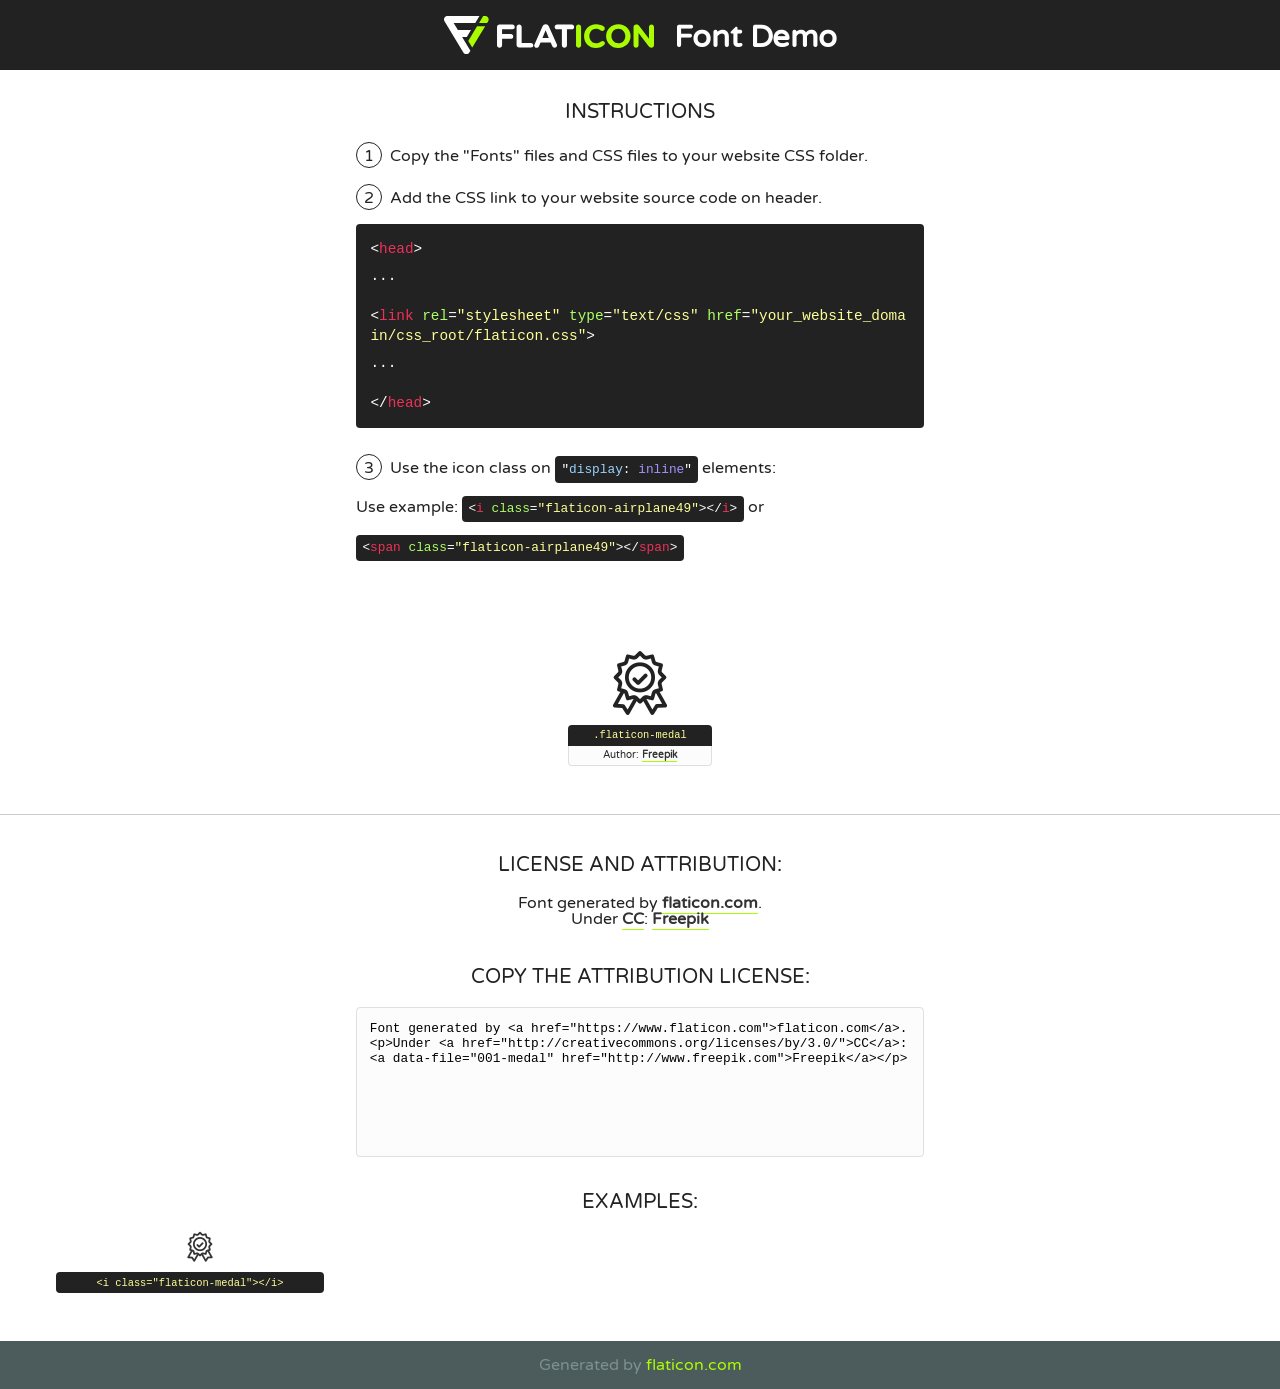
<file: fonts/flaticon/font/flaticon.html>
<!DOCTYPE html>
<!--
  Flaticon icon font: Flaticon
  Creation date: 22/01/2020 01:07
-->
<html>
<!DOCTYPE html>
<html>

<head>
    <title>Flaticon WebFont</title>
    <link href="http://fonts.googleapis.com/css?family=Varela+Round" rel="stylesheet" type="text/css" />
    <link rel="stylesheet" type="text/css" href="flaticon.css">
    <meta charset="UTF-8">
    <style>
    html, body, div, span, applet, object, iframe,
    h1, h2, h3, h4, h5, h6, p, blockquote, pre,
    a, abbr, acronym, address, big, cite, code,
    del, dfn, em, img, ins, kbd, q, s, samp,
    small, strike, strong, sub, sup, tt, var,
    b, u, i, center,
    dl, dt, dd, ol, ul, li,
    fieldset, form, label, legend,
    table, caption, tbody, tfoot, thead, tr, th, td,
    article, aside, canvas, details, embed, 
    figure, figcaption, footer, header, hgroup, 
    menu, nav, output, ruby, section, summary,
    time, mark, audio, video {
        margin: 0;
        padding: 0;
        border: 0;
        font-size: 100%;
        font: inherit;
        vertical-align: baseline;
    }
    /* HTML5 display-role reset for older browsers */
    article, aside, details, figcaption, figure, 
    footer, header, hgroup, menu, nav, section {
        display: block;
    }
    body {
        line-height: 1;
    }
    ol, ul {
        list-style: none;
    }
    blockquote, q {
        quotes: none;
    }
    blockquote:before, blockquote:after,
    q:before, q:after {
        content: '';
        content: none;
    }
    table {
        border-collapse: collapse;
        border-spacing: 0;
    }
    body {
        font-family: 'Varela Round', Helvetica, Arial, sans-serif;
        font-size: 16px;
        color: #222;
    }
    a {
        color: #333;
        border-bottom: 1px solid #a9fd00;
        font-weight: bold;
        text-decoration: none;
    }
    * {
        -moz-box-sizing: border-box;
        -webkit-box-sizing: border-box;
        box-sizing: border-box;
        margin: 0;
        padding: 0;
    }
    [class^="flaticon-"]:before, [class*=" flaticon-"]:before, [class^="flaticon-"]:after, [class*=" flaticon-"]:after {
        font-family: Flaticon;
        font-size: 30px;
        font-style: normal;
        margin-left: 20px;
        color: #333;
    }
    .wrapper {
        max-width: 600px;
        margin: auto;
        padding: 0 1em;
    }
    .title {
        font-size: 1.25em;
        text-align: center;
        margin-bottom: 1em;
        text-transform: uppercase;
    }
    header {
        text-align: center;
        background-color: #222;
        color: #fff;
        padding: 1em;
    }
    header .logo {
        width: 210px;
        height: 38px;
        display: inline-block;
        vertical-align: middle;
        margin-right: 1em;
        border: none;
    }
    header strong {
        font-size: 1.95em;
        font-weight: bold;
        vertical-align: middle;
        margin-top: 5px;
        display: inline-block;
    }
    .demo {
        margin: 2em auto;
        line-height: 1.25em;
    }
    .demo ul li {
        margin-bottom: 1em;
    }
    .demo ul li .num {
        color: #222;
        border-radius: 20px;
        display: inline-block;
        width: 26px;
        padding: 3px;
        height: 26px;
        text-align: center;
        margin-right: 0.5em;
        border: 1px solid #222;
    }
    .demo ul li code {
        background-color: #222;
        border-radius: 4px;
        padding: 0.25em 0.5em;
        display: inline-block;
        color: #fff;
        font-family: Consolas,Monaco,Lucida Console,Liberation Mono,DejaVu Sans Mono,Bitstream Vera Sans Mono,Courier New, monospace;
        font-weight: lighter;
        margin-top: 1em;
        font-size: 0.8em;
        word-break: break-all;
    }
    .demo ul li code.big {
        padding: 1em;
        font-size: 0.9em;
    }
    .demo ul li code .red {
        color: #EF3159;
    }
    .demo ul li code .green {
        color: #ACFF65;
    }
    .demo ul li code .yellow {
        color: #FFFF99;
    }
    .demo ul li code .blue {
        color: #99D3FF;
    }
    .demo ul li code .purple {
        color: #A295FF;
    }
    .demo ul li code .dots {
        margin-top: 0.5em;
        display: block;
    }
    #glyphs {
        border-bottom: 1px solid #ccc;
        padding: 2em 0;
        text-align: center;
    }
    .glyph {
        display: inline-block;
        width: 9em;
        margin: 1em;
        text-align: center;
        vertical-align: top;
        background: #FFF;
    }
    .glyph .glyph-icon {
        padding: 10px;
        display: block;
        font-family:"Flaticon";
        font-size: 64px;
        line-height: 1;
    }
    .glyph .glyph-icon:before {
        font-size: 64px;
        color: #222;
        margin-left: 0;
    }
    .class-name {
        font-size: 0.65em;
        background-color: #222;
        color: #fff;
        border-radius: 4px 4px 0 0;
        padding: 0.5em;
        color: #FFFF99;
        font-family: Consolas,Monaco,Lucida Console,Liberation Mono,DejaVu Sans Mono,Bitstream Vera Sans Mono,Courier New, monospace;
    }
    .author-name {
        font-size: 0.6em;
        background-color: #fcfcfd;
        border: 1px solid #DEDEE4;
        border-top: 0;
        border-radius: 0 0 4px 4px;
        padding: 0.5em;
    }
    .class-name:last-child {
        font-size: 10px;
        color:#888;
    }
    .class-name:last-child a {
        font-size: 10px;
        color:#555;
    }
    .class-name:last-child a:hover {
        color:#a9fd00;
    }
    .glyph > input {
        display: block;
        width: 100px;
        margin: 5px auto;
        text-align: center;
        font-size: 12px;
        cursor: text;
    }
    .glyph > input.icon-input {
        font-family:"Flaticon";
        font-size: 16px;
        margin-bottom: 10px;
    }
    .attribution .title {
        margin-top: 2em;
    }
    .attribution textarea {
        background-color: #fcfcfd;
        padding: 1em;
        border: none;
        box-shadow: none;
        border: 1px solid #DEDEE4;
        border-radius: 4px;
        resize: none;
        width: 100%;
        height: 150px;
        font-size: 0.8em;
        font-family: Consolas,Monaco,Lucida Console,Liberation Mono,DejaVu Sans Mono,Bitstream Vera Sans Mono,Courier New, monospace;
        -webkit-appearance: none;
    }
    .iconsuse {
        margin: 2em auto;
        text-align: center;
        max-width: 1200px;
    }
    .iconsuse:after {
        content: '';
        display: table;
        clear: both;
    }
    .iconsuse .image {
        float: left;
        width: 25%;
        padding: 0 1em;
    }
    .iconsuse .image p {
        margin-bottom: 1em;
    }
    .iconsuse .image span {
        display: block;
        font-size: 0.65em;
        background-color: #222;
        color: #fff;
        border-radius: 4px;
        padding: 0.5em;
        color: #FFFF99;
        margin-top: 1em;
        font-family: Consolas,Monaco,Lucida Console,Liberation Mono,DejaVu Sans Mono,Bitstream Vera Sans Mono,Courier New, monospace;
    }
    #footer {
        text-align: center;
        background-color: #4C5B5C;
        color: #7c9192;
        padding: 1em;
    }
    #footer a {
        border: none;
        color: #a9fd00;
        font-weight: normal;
    }
    @media (max-width: 960px) {
        .iconsuse .image {
            width: 50%;
        }
    }
    @media (max-width: 560px) {
        .iconsuse .image {
            width: 100%;
        }
    }
    </style>
</head>

<body class="characters-off">

    <header>
        <a href="https://www.flaticon.com" target="_blank" class="logo">
            <svg version="1.1" xmlns="http://www.w3.org/2000/svg" xmlns:xlink="http://www.w3.org/1999/xlink" xmlns:a="http://ns.adobe.com/AdobeSVGViewerExtensions/3.0/" viewBox="0 0 560.875 102.036" enable-background="new 0 0 560.875 102.036" xml:space="preserve">
                <defs>
                </defs>
                <g>
                    <g class="letters">
                        <path fill="#ffffff" d="M141.596,29.675c0-3.777,2.985-6.767,6.764-6.767h34.438c3.426,0,6.15,2.728,6.15,6.15
                        c0,3.43-2.724,6.149-6.15,6.149h-27.674v13.091h23.719c3.429,0,6.151,2.724,6.151,6.15c0,3.43-2.723,6.149-6.151,6.149h-23.719
                        v17.574c0,3.773-2.986,6.761-6.764,6.761c-3.779,0-6.764-2.989-6.764-6.761V29.675z"></path>
                        <path fill="#ffffff" d="M193.844,29.149c0-3.781,2.985-6.767,6.764-6.767c3.776,0,6.763,2.985,6.763,6.767v42.957h25.039
                        c3.426,0,6.149,2.726,6.149,6.153c0,3.425-2.723,6.15-6.149,6.15h-31.802c-3.779,0-6.764-2.986-6.764-6.768V29.149z"></path>
                        <path fill="#ffffff" d="M241.891,75.71l21.438-48.407c1.492-3.341,4.215-5.357,7.906-5.357h0.792
                        c3.686,0,6.323,2.017,7.815,5.357l21.439,48.407c0.436,0.967,0.701,1.845,0.701,2.723c0,3.602-2.809,6.501-6.414,6.501
                        c-3.161,0-5.269-1.845-6.499-4.655l-4.132-9.661h-27.059l-4.301,10.102c-1.144,2.631-3.426,4.214-6.237,4.214
                        c-3.517,0-6.24-2.81-6.24-6.325C241.1,77.64,241.451,76.677,241.891,75.71z M279.932,58.666l-8.521-20.297l-8.526,20.297H279.932
                        z"></path>
                        <path fill="#ffffff" d="M314.864,35.387H301.86c-3.429,0-6.239-2.813-6.239-6.238c0-3.429,2.811-6.24,6.239-6.24h39.533
                        c3.426,0,6.237,2.811,6.237,6.24c0,3.425-2.811,6.238-6.237,6.238h-13.001v42.785c0,3.773-2.99,6.761-6.764,6.761
                        c-3.779,0-6.764-2.989-6.764-6.761V35.387z"></path>
                        <path fill="#A9FD00" d="M352.615,29.149c0-3.781,2.985-6.767,6.767-6.767c3.774,0,6.761,2.985,6.761,6.767v49.024
                        c0,3.773-2.987,6.761-6.761,6.761c-3.781,0-6.767-2.989-6.767-6.761V29.149z"></path>
                        <path fill="#A9FD00" d="M374.132,53.836v-0.179c0-17.481,13.178-31.801,32.065-31.801c9.22,0,15.459,2.458,20.557,6.238
                        c1.402,1.054,2.637,2.985,2.637,5.357c0,3.692-2.985,6.59-6.681,6.59c-1.845,0-3.071-0.702-4.044-1.319
                        c-3.776-2.813-7.729-4.393-12.562-4.393c-10.364,0-17.831,8.611-17.831,19.154v0.173c0,10.542,7.291,19.329,17.831,19.329
                        c5.715,0,9.492-1.756,13.359-4.834c1.049-0.874,2.458-1.491,4.039-1.491c3.429,0,6.325,2.813,6.325,6.236
                        c0,2.106-1.056,3.78-2.282,4.834c-5.539,4.834-12.036,7.733-21.878,7.733C387.572,85.464,374.132,71.493,374.132,53.836z"></path>
                        <path fill="#A9FD00" d="M433.009,53.836v-0.179c0-17.481,13.79-31.801,32.766-31.801c18.981,0,32.592,14.143,32.592,31.628v0.173
                        c0,17.483-13.785,31.807-32.769,31.807C446.625,85.464,433.009,71.32,433.009,53.836z M484.224,53.836v-0.179
                        c0-10.539-7.725-19.326-18.626-19.326c-10.893,0-18.449,8.611-18.449,19.154v0.173c0,10.542,7.73,19.329,18.626,19.329
                        C476.676,72.986,484.224,64.378,484.224,53.836z"></path>
                        <path fill="#A9FD00" d="M506.233,29.321c0-3.774,2.99-6.763,6.767-6.763h1.401c3.252,0,5.183,1.583,7.029,3.953l26.093,34.265
                        V29.059c0-3.692,2.99-6.677,6.681-6.677c3.683,0,6.671,2.985,6.671,6.677v48.934c0,3.78-2.987,6.765-6.764,6.765h-0.436
                        c-3.257,0-5.188-1.581-7.034-3.953l-27.056-35.492v32.944c0,3.687-2.985,6.676-6.678,6.676c-3.683,0-6.673-2.989-6.673-6.676
                        V29.321z"></path>
                    </g>
                    <g class="insignia">
                        <path fill="#ffffff" d="M48.372,56.137h12.517l11.156-18.537H37.186L25.688,18.539h57.825L94.668,0H9.271
                        C5.925,0,2.842,1.801,1.198,4.716c-1.644,2.907-1.593,6.482,0.134,9.343l50.38,83.501c1.678,2.781,4.689,4.476,7.938,4.476
                        c3.246,0,6.257-1.695,7.935-4.476l2.898-4.804L48.372,56.137z"></path>
                        <g class="i">
                            <path fill="#A9FD00" d="M93.575,18.539h0.031v0.004l21.652,0.004l2.705-4.488c1.727-2.861,1.778-6.436,0.133-9.343
                            C116.454,1.801,113.371,0,110.026,0h-5.294L93.575,18.539z"></path>
                            <polygon fill="#A9FD00" points="88.291,27.356 64.725,66.486 75.519,84.404 109.942,27.356"></polygon>
                        </g>
                    </g>
                </g>
            </svg>
        </a>
        <strong>Font Demo</strong>
    </header>


    <section class="demo wrapper">

        <p class="title">Instructions</p>

        <ul>
            <li>
                <span class="num">1</span>Copy the "Fonts" files and CSS files to your website CSS folder.
            </li>
            <li>
                <span class="num">2</span>Add the CSS link to your website source code on header.
                <code class="big">
                    &lt;<span class="red">head</span>&gt;
                    <br/><span class="dots">...</span>
                    <br/>&lt;<span class="red">link</span> <span class="green">rel</span>=<span class="yellow">"stylesheet"</span> <span class="green">type</span>=<span class="yellow">"text/css"</span> <span class="green">href</span>=<span class="yellow">"your_website_domain/css_root/flaticon.css"</span>&gt;
                    <br/><span class="dots">...</span>
                    <br/>&lt;/<span class="red">head</span>&gt;
                </code>
            </li>

            <li>
                <p>
                    <span class="num">3</span>Use the icon class on <code>"<span class="blue">display</span>:<span class="purple"> inline</span>"</code> elements:
                    <br />
                    Use example: <code>&lt;<span class="red">i</span> <span class="green">class</span>=<span class="yellow">&quot;flaticon-airplane49&quot;</span>&gt;&lt;/<span class="red">i</span>&gt;</code> or <code>&lt;<span class="red">span</span> <span class="green">class</span>=<span class="yellow">&quot;flaticon-airplane49&quot;</span>&gt;&lt;/<span class="red">span</span>&gt;</code>
            </li>
        </ul>

    </section>




   <section id="glyphs">          
    
      
        <div class="glyph"><div class="glyph-icon flaticon-medal"></div>
            <div class="class-name">.flaticon-medal</div>
            <div class="author-name">Author: <a data-file="001-medal" href="http://www.freepik.com">Freepik</a> </div> 
        </div>        
        

    </section>



    <section class="attribution wrapper"   style="text-align:center;">

      <div class="title">License and attribution:</div><div class="attrDiv">Font generated by <a href="https://www.flaticon.com">flaticon.com</a>. <div><p>Under <a href="http://creativecommons.org/licenses/by/3.0/">CC</a>: <a data-file="001-medal" href="http://www.freepik.com">Freepik</a></p>  </div>
      </div>
      <div class="title">Copy the Attribution License:</div>

    <textarea onclick="this.focus();this.select();">Font generated by &lt;a href=&quot;https://www.flaticon.com&quot;&gt;flaticon.com&lt;/a&gt;. <p>Under <a href="http://creativecommons.org/licenses/by/3.0/">CC</a>: <a data-file="001-medal" href="http://www.freepik.com">Freepik</a></p>  
     </textarea>

    </section>

    <section class="iconsuse">

          <div class="title">Examples:</div>            
             
            <div class="image">
                <p>
                    <i class="glyph-icon flaticon-medal"></i> 
                    <span>&lt;i class=&quot;flaticon-medal&quot;&gt;&lt;/i&gt;</span>
                </p>
            </div>
                       
        </div>
                            
    </section>

<div id="footer">
    <div>Generated by <a href="https://www.flaticon.com">flaticon.com</a>
    </div>
</div>



</body>
</html>
</file>
<file: fonts/flaticon/font/flaticon.css>
/*
  	Flaticon icon font: Flaticon
  	Creation date: 22/01/2020 01:07
  	*/

@font-face {
  font-family: "Flaticon";
  src: url("./Flaticon.eot");
  src: url("./Flaticon.eot?#iefix") format("embedded-opentype"),
       url("./Flaticon.woff2") format("woff2"),
       url("./Flaticon.woff") format("woff"),
       url("./Flaticon.ttf") format("truetype"),
       url("./Flaticon.svg#Flaticon") format("svg");
  font-weight: normal;
  font-style: normal;
}

@media screen and (-webkit-min-device-pixel-ratio:0) {
  @font-face {
    font-family: "Flaticon";
    src: url("./Flaticon.svg#Flaticon") format("svg");
  }
}

[class^="flaticon-"]:before, [class*=" flaticon-"]:before,
[class^="flaticon-"]:after, [class*=" flaticon-"]:after {   
  font-family: Flaticon;
        font-size: 50px;
font-style: normal;
margin-left: 0px;
}

.flaticon-medal{
  line-height: inherit !important;
}
.flaticon-medal:before { content: "\f100"; }
</file>
